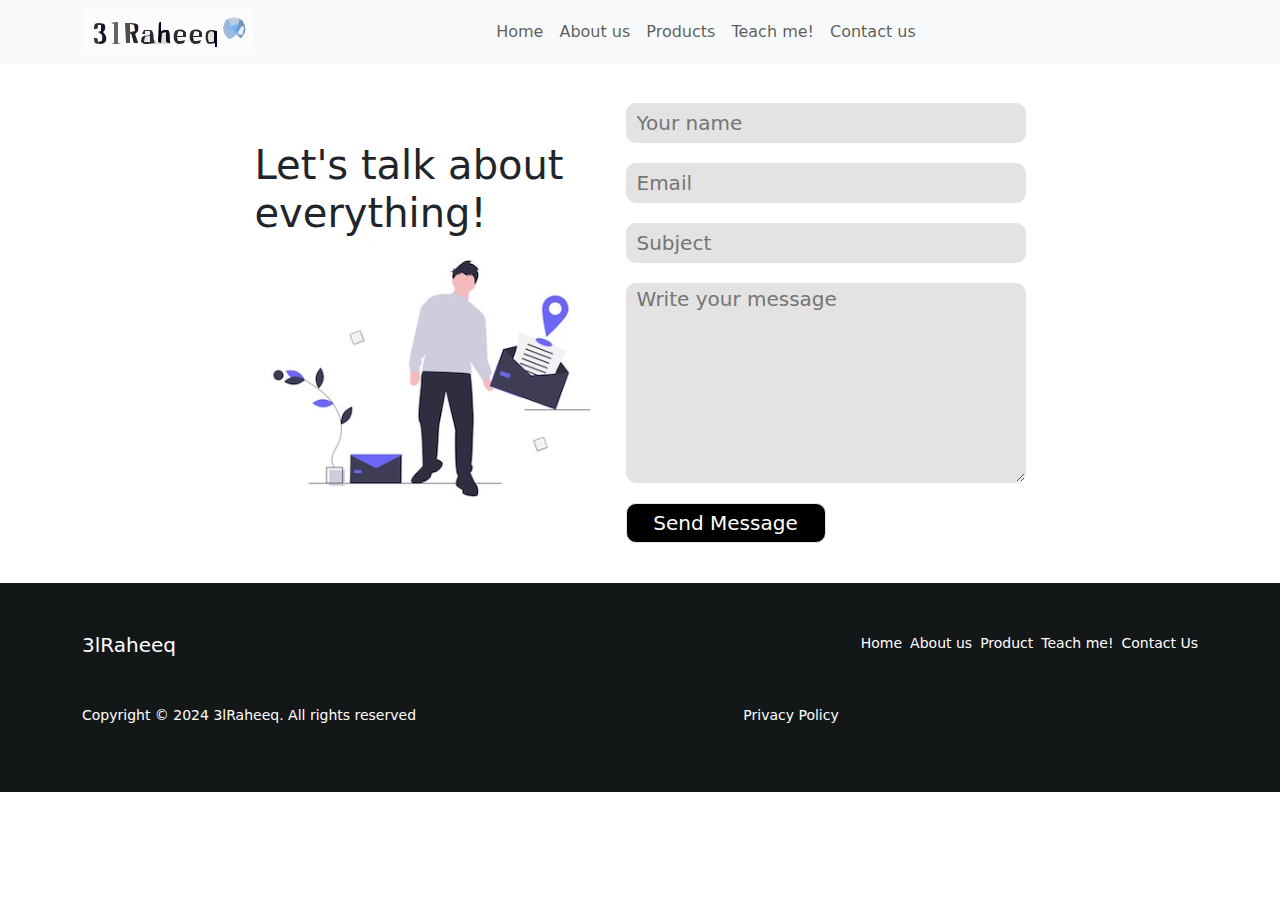
<file: ContactUs.html>
<!DOCTYPE html>
<html>
    <head>
        <meta http-equiv="X-UA-Compatible" content="IE=edge" />
        <meta name="viewport" content="width=device-width, initial-scale=1.0">
        <title>AlRaheeq closet</title>
        <link rel="stylesheet" href="https://cdnjs.cloudflare.com/ajax/libs/font-awesome/6.6.0/css/all.min.css" integrity="sha512-Kc323vGBEqzTmouAECnVceyQqyqdsSiqLQISBL29aUW4U/M7pSPA/gEUZQqv1cwx4OnYxTxve5UMg5GT6L4JJg==" crossorigin="anonymous" referrerpolicy="no-referrer" />
        <link href="https://cdn.jsdelivr.net/npm/bootstrap@5.3.3/dist/css/bootstrap.min.css" rel="stylesheet" integrity="sha384-QWTKZyjpPEjISv5WaRU9OFeRpok6YctnYmDr5pNlyT2bRjXh0JMhjY6hW+ALEwIH" crossorigin="anonymous">
        <link rel="stylesheet" type="text/css" href="CSS/contact.css">
    </head>

    <body>

        <nav class="navbar navbar-expand-lg bg-body-tertiary sticky-top">
            <div class="container">
                
                <!-- Logo -->
                <div class="navbar-nav me-auto mb-2 mb-lg-0">
                    <img src="Images/logo.svg" alt="this is website logo" />
                </div>
    
                <!-- Centered Navbar links -->
                <div class="collapse navbar-collapse" id="navbarSupportedContent">
                    <ul class="navbar-nav ms-auto me-auto mb-2 mb-lg-0 ">
                        <li class="nav-item">
                            <a class="nav-link" href="Home.html">Home</a>
                        </li>
                        <li class="nav-item">
                            <a class="nav-link" href="index.html">About us</a>
                        </li>
                        <li class="nav-item">
                            <a class="nav-link"  href="Products.html">Products</a>
                        </li>
                        <li class="nav-item">
                            <a class="nav-link"  href="TeachMe.html">Teach me!</a>
                        </li>
                        <li class="nav-item">
                            <a class="nav-link" href="ContactUs.html">Contact us</a>
                        </li>
                    </ul>
                </div>
                       
                <!-- Icon links on the right -->
                <div class="d-flex direction-row" id="icons">
                                        <!-- Navbar toggler (for mobile view) -->

                    <a class="nav-link" href="#"><i class="fa-solid fa-magnifying-glass"></i></a>
                    <a class="nav-link" href="Sign In.html"><i class="fa-solid fa-user"></i></a>
                    <a class="nav-link" href="#"><i class="fa-solid fa-cart-shopping"></i></a>     
                    <button class="navbar-toggler" type="button" data-bs-toggle="collapse" data-bs-target="#navbarSupportedContent" aria-controls="navbarSupportedContent" aria-expanded="false" aria-label="Toggle navigation">
                        <span class="navbar-toggler-icon"></span>
                    </button>     
                </div>
      

            </div>
        </nav>  

        <main>
                <div>
                    <h1>Let's talk about<br>everything!</h1>
                    <img class="img-fluid" src="Images/Contact us page/contact.png"alt="contact us image"/>
                </div>
        
                    <form class="contactUsForm">
                        <input type="text" placeholder="Your name" id="name"/>
                        <input type="Email" placeholder="Email" id="email"/>
                        <input type="Subject" placeholder="Subject" id="subject"/>
                        <textarea placeholder="Write your message" id="MailBody"></textarea> 
                        <button type="submit">Send Message</button>
                    </form>        
        </main>

        <footer>
            <div class="container">
                <div class="d-flex flex-wrap justify-content-between gap-4">
                    <h5>3lRaheeq</h5>
                    <div class="d-flex flex-wrap justify-content-center gap-2">
                        <a href="Home.html">Home</a>
                        <a href="index.html">About us</a>
                        <a href="Products.html">Product</a>
                        <a href="TeachMe.html">Teach me!</a>
                        <a href="ContactUs.html">Contact Us</a>
                    </div>                
                </div>
    
                <div class="d-flex justify-content-between gap-3">
                    <p>Copyright © 2024 3lRaheeq. All rights reserved</p>
                    <a href="#">Privacy Policy</a>
                    <div class="d-flex d-grid gap-3 fs-4">
                        <a href="https://www.facebook.com/raheeqm.mousa" target="_blank"><i class="fa-brands fa-facebook"></i></a>
                        <a href="https://www.facebook.com/raheeqm.mousa" target="_blank"><i class="fa-brands fa-instagram"></i></a>
                        <a href="https://www.linkedin.com/in/raheeq-mousa-b960b7291/" target="_blank"><i class="fa-brands fa-linkedin"></i></a>                  
                    </div>
                </div>
            </div>   
         </footer>

        <script src="https://cdn.jsdelivr.net/npm/bootstrap@5.3.3/dist/js/bootstrap.bundle.min.js" integrity="sha384-YvpcrYf0tY3lHB60NNkmXc5s9fDVZLESaAA55NDzOxhy9GkcIdslK1eN7N6jIeHz" crossorigin="anonymous"></script>
        <script src="https://smtpjs.com/v3/smtp.js"></script>
        <script src="JS/NavbarIcons.js"></script>
        <script src="JS/ContactUs.js"></script>
    </body>
</html>
</file>
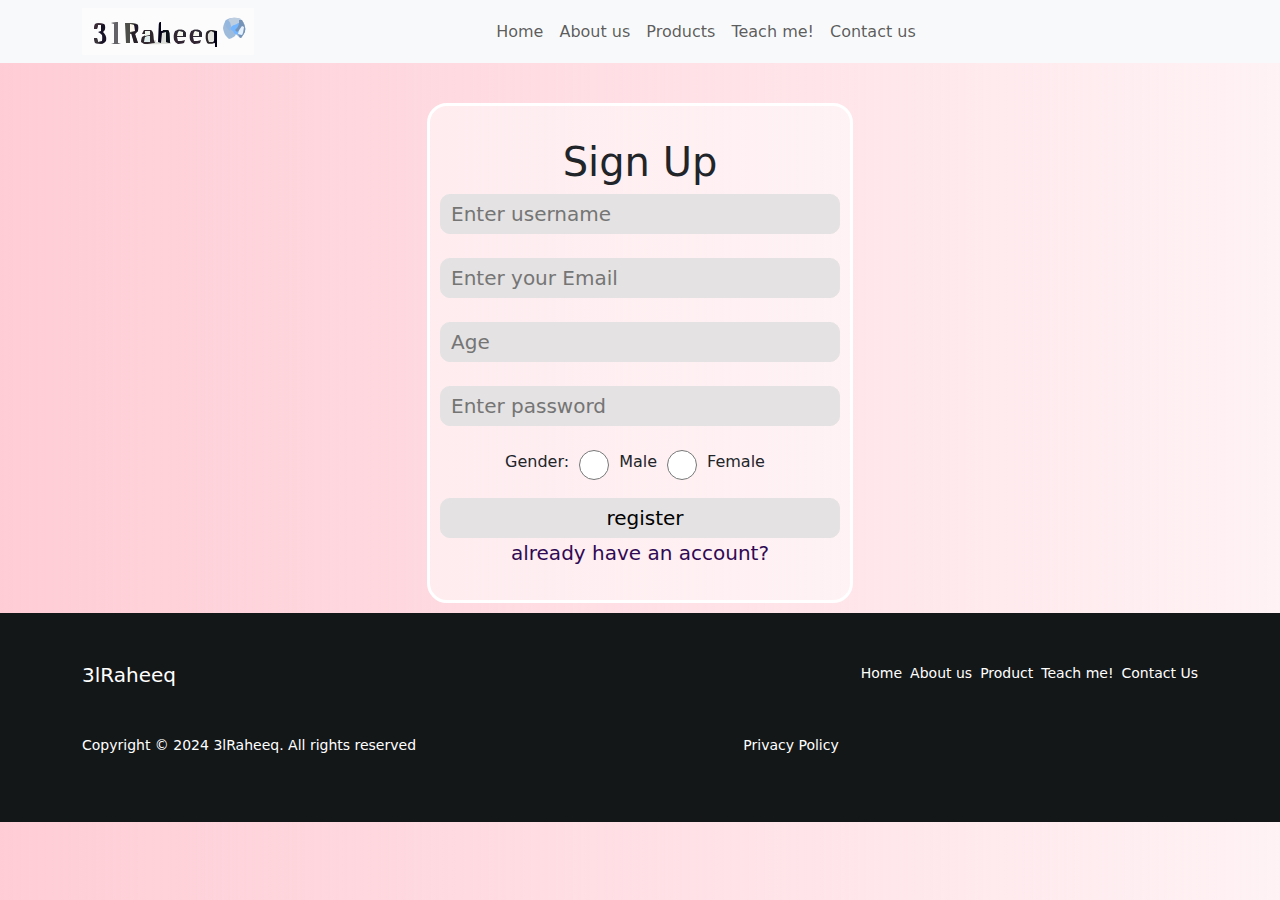
<file: Register.html>
<!DOCTYPE html>
<html>
    <head>
        <meta name="viewport" content="width=device-width, initial-scale=1.0">
        <title>AlRaheeq closet</title>
        <link rel="stylesheet" href="https://cdnjs.cloudflare.com/ajax/libs/font-awesome/6.6.0/css/all.min.css" integrity="sha512-Kc323vGBEqzTmouAECnVceyQqyqdsSiqLQISBL29aUW4U/M7pSPA/gEUZQqv1cwx4OnYxTxve5UMg5GT6L4JJg==" crossorigin="anonymous" referrerpolicy="no-referrer" />
        <link href="https://cdn.jsdelivr.net/npm/bootstrap@5.3.3/dist/css/bootstrap.min.css" rel="stylesheet" integrity="sha384-QWTKZyjpPEjISv5WaRU9OFeRpok6YctnYmDr5pNlyT2bRjXh0JMhjY6hW+ALEwIH" crossorigin="anonymous">
        <link rel="stylesheet" type="text/css" href="CSS/Register.css">
    </head>
    <body>

        <nav class="navbar navbar-expand-lg bg-body-tertiary sticky-top">
            <div class="container">
                
                <!-- Logo -->
                <div class="navbar-nav me-auto mb-2 mb-lg-0">
                    <img src="Images/logo.svg" alt="this is website logo" />
                </div>
    
                <!-- Centered Navbar links -->
                <div class="collapse navbar-collapse" id="navbarSupportedContent">
                    <ul class="navbar-nav ms-auto me-auto mb-2 mb-lg-0 ">
                        <li class="nav-item">
                            <a class="nav-link" href="Home.html">Home</a>
                        </li>
                        <li class="nav-item">
                            <a class="nav-link" href="index.html">About us</a>
                        </li>
                        <li class="nav-item">
                            <a class="nav-link"  href="Products.html">Products</a>
                        </li>
                        <li class="nav-item">
                            <a class="nav-link"  href="TeachMe.html">Teach me!</a>
                        </li>
                        <li class="nav-item">
                            <a class="nav-link" href="ContactUs.html">Contact us</a>
                        </li>
                    </ul>
                </div>
                       
                <!-- Icon links on the right -->
                <div class="d-flex direction-row" id="icons">
                                        <!-- Navbar toggler (for mobile view) -->

                    <a class="nav-link" href="#"><i class="fa-solid fa-magnifying-glass"></i></a>
                    <a class="nav-link" href="Sign In.html"><i class="fa-solid fa-user"></i></a>
                    <a class="nav-link" href="#"><i class="fa-solid fa-cart-shopping"></i></a>     
                    <button class="navbar-toggler" type="button" data-bs-toggle="collapse" data-bs-target="#navbarSupportedContent" aria-controls="navbarSupportedContent" aria-expanded="false" aria-label="Toggle navigation">
                        <span class="navbar-toggler-icon"></span>
                    </button>     
                </div>
      

            </div>
        </nav>  

        <main>
            <form id="signup_form" method="post">
                <h1>Sign Up</h1>
                <input type="text" id="username" name="username" required placeholder="Enter username" >
                <br>
            
                <input type="email" id="email" name="email" required placeholder="Enter your Email">
                <br>
            
                <input type="number" id="age" min="15" max="80" step="1" name="age" id="AGE" placeholder="Age" required>
                <br>
            
                <input type="password" id="password" placeholder="Enter password" required>
                <br>
                
                <div class="GENDER">
                    <label>Gender:</label>
                    <input type="radio" name="gender" value="male" id="male" required><label>Male</label>
                    <input type="radio" name="gender" value="female" id="female" required><label>Female</label>
                    <br><br>
                </div>          

                <input type="submit" value="register" id="submit_signup">
                <a href="./Sign In.html">already have an account?</a>
                
            </form>
    
        </main>
        
        <footer>
            <div class="container">
                <div class="d-flex flex-wrap justify-content-between gap-4">
                    <h5>3lRaheeq</h5>
                    <div class="d-flex flex-wrap justify-content-center gap-2">
                        <a href="Home.html">Home</a>
                        <a href="index.html">About us</a>
                        <a href="Products.html">Product</a>
                        <a href="TeachMe.html">Teach me!</a>
                        <a href="ContactUs.html">Contact Us</a>
                    </div>                
                </div>
    
                <div class="d-flex justify-content-between gap-3">
                    <p>Copyright © 2024 3lRaheeq. All rights reserved</p>
                    <a href="#">Privacy Policy</a>
                    <div class="d-flex d-grid gap-3 fs-4">
                        <a href="https://www.facebook.com/raheeqm.mousa" target="_blank"><i class="fa-brands fa-facebook"></i></a>
                        <a href="https://www.facebook.com/raheeqm.mousa" target="_blank"><i class="fa-brands fa-instagram"></i></a>
                        <a href="https://www.linkedin.com/in/raheeq-mousa-b960b7291/" target="_blank"><i class="fa-brands fa-linkedin"></i></a>                  
                    </div>
                </div>
            </div>   
         </footer>

        <script src="https://cdn.jsdelivr.net/npm/bootstrap@5.3.3/dist/js/bootstrap.bundle.min.js" integrity="sha384-YvpcrYf0tY3lHB60NNkmXc5s9fDVZLESaAA55NDzOxhy9GkcIdslK1eN7N6jIeHz" crossorigin="anonymous"></script>
        <script src="JS/NavbarIcons.js"></script>
        <script src="JS/SignUp.js"></script>
    </body>
</html>
</file>
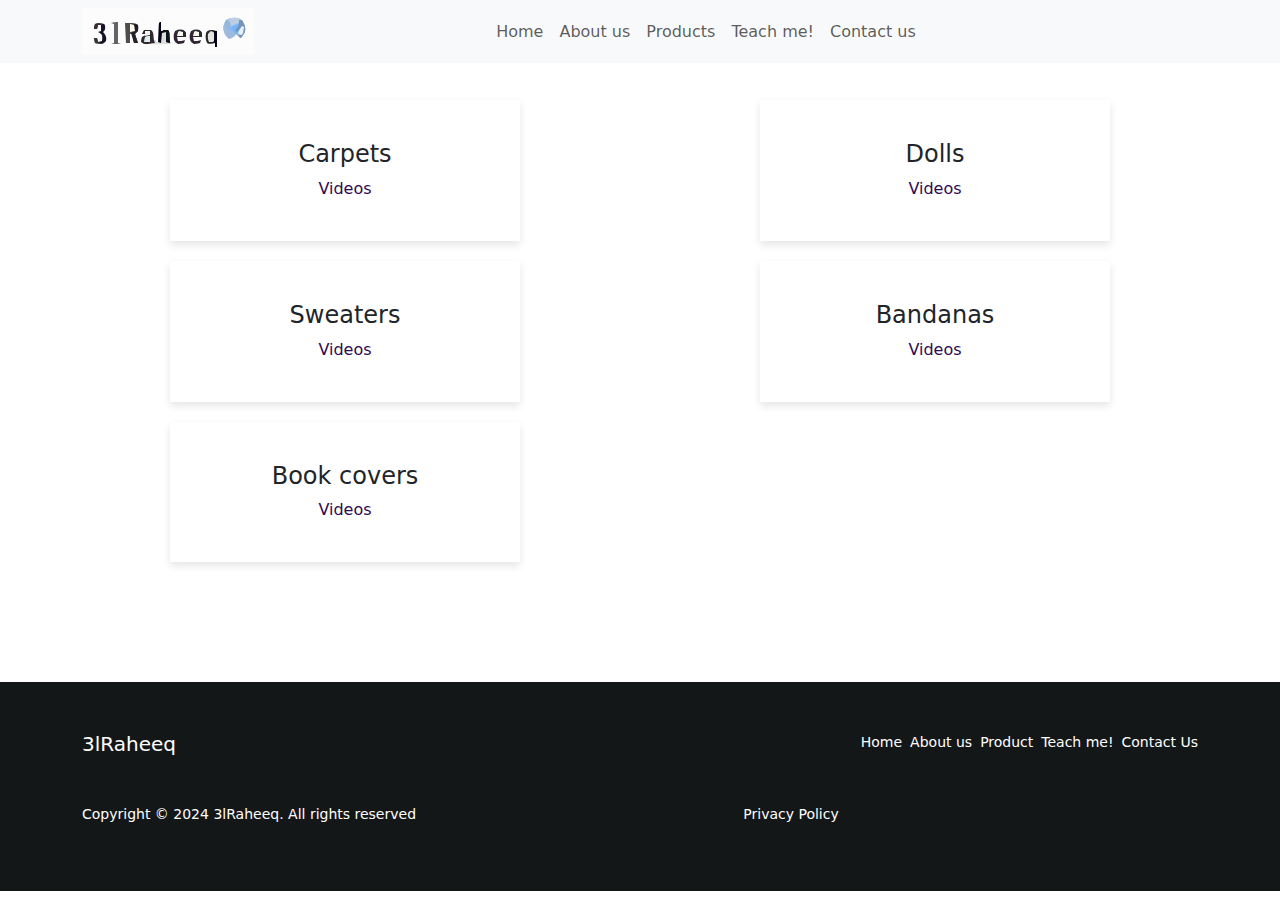
<file: TeachMe.html>
<!DOCTYPE html>
<html>
    <head>
        <meta name="viewport" content="width=device-width, initial-scale=1.0">
        <title>AlRaheeq closet</title>
        <link rel="stylesheet" href="https://cdnjs.cloudflare.com/ajax/libs/font-awesome/6.6.0/css/all.min.css" integrity="sha512-Kc323vGBEqzTmouAECnVceyQqyqdsSiqLQISBL29aUW4U/M7pSPA/gEUZQqv1cwx4OnYxTxve5UMg5GT6L4JJg==" crossorigin="anonymous" referrerpolicy="no-referrer" />
        <link rel="stylesheet" href="https://cdn.jsdelivr.net/npm/swiper@10/swiper-bundle.min.css" />
        <link href="https://cdn.jsdelivr.net/npm/bootstrap@5.3.3/dist/css/bootstrap.min.css" rel="stylesheet" integrity="sha384-QWTKZyjpPEjISv5WaRU9OFeRpok6YctnYmDr5pNlyT2bRjXh0JMhjY6hW+ALEwIH" crossorigin="anonymous">
        <link rel="stylesheet" type="text/css" href="CSS/TeachMe.css">
    </head>
    <body>


        <nav class="navbar navbar-expand-lg bg-body-tertiary fixed-top">
            <div class="container">
                
                <!-- Logo -->
                <div class="navbar-nav me-auto mb-2 mb-lg-0">
                    <img src="Images/logo.svg" alt="this is website logo" />
                </div>
    
                <!-- Centered Navbar links -->
                <div class="collapse navbar-collapse" id="navbarSupportedContent">
                    <ul class="navbar-nav ms-auto me-auto mb-2 mb-lg-0 ">
                        <li class="nav-item">
                            <a class="nav-link" href="Home.html">Home</a>
                        </li>
                        <li class="nav-item">
                            <a class="nav-link" href="index.html">About us</a>
                        </li>
                        <li class="nav-item">
                            <a class="nav-link"  href="Products.html">Products</a>
                        </li>
                        <li class="nav-item">
                            <a class="nav-link"  href="TeachMe.html">Teach me!</a>
                        </li>
                        <li class="nav-item">
                            <a class="nav-link" href="ContactUs.html">Contact us</a>
                        </li>
                    </ul>
                </div>
                       
                <!-- Icon links on the right -->
                <div class="d-flex direction-row" id="icons">
                                        <!-- Navbar toggler (for mobile view) -->

                    <a class="nav-link" href="#"><i class="fa-solid fa-magnifying-glass"></i></a>
                    <a class="nav-link" href="Sign In.html"><i class="fa-solid fa-user"></i></a>
                    <a class="nav-link" href="#"><i class="fa-solid fa-cart-shopping"></i></a>     
                    <button class="navbar-toggler" type="button" data-bs-toggle="collapse" data-bs-target="#navbarSupportedContent" aria-controls="navbarSupportedContent" aria-expanded="false" aria-label="Toggle navigation">
                        <span class="navbar-toggler-icon"></span>
                    </button>     
                </div>
      

            </div>
        </nav>  
        

        <main>
            <section class="categories">
                <div class="container">
                    <div class="row">

                    </div>
                </div>
            </section>
        </main>
        
        <footer>
            <div class="container">
                <div class="d-flex flex-wrap justify-content-between gap-4">
                    <h5>3lRaheeq</h5>
                    <div class="d-flex flex-wrap justify-content-center gap-2">
                        <a href="Home.html">Home</a>
                        <a href="index.html">About us</a>
                        <a href="Products.html">Product</a>
                        <a href="TeachMe.html">Teach me!</a>
                        <a href="ContactUs.html">Contact Us</a>
                    </div>                
                </div>
    
                <div class="d-flex justify-content-between gap-3">
                    <p>Copyright © 2024 3lRaheeq. All rights reserved</p>
                    <a href="#">Privacy Policy</a>
                    <div class="d-flex d-grid gap-3 fs-4">
                        <a href="https://www.facebook.com/raheeqm.mousa" target="_blank"><i class="fa-brands fa-facebook"></i></a>
                        <a href="https://www.facebook.com/raheeqm.mousa" target="_blank"><i class="fa-brands fa-instagram"></i></a>
                        <a href="https://www.linkedin.com/in/raheeq-mousa-b960b7291/" target="_blank"><i class="fa-brands fa-linkedin"></i></a>                  
                    </div>
                </div>
            </div>   
         </footer>

        <script src="https://cdn.jsdelivr.net/npm/bootstrap@5.3.3/dist/js/bootstrap.bundle.min.js" integrity="sha384-YvpcrYf0tY3lHB60NNkmXc5s9fDVZLESaAA55NDzOxhy9GkcIdslK1eN7N6jIeHz" crossorigin="anonymous"></script>
        <script src="JS/NavbarIcons.js"></script>
        <script src="JS/TeachMe.js"></script>

    </body>
</html>
</file>
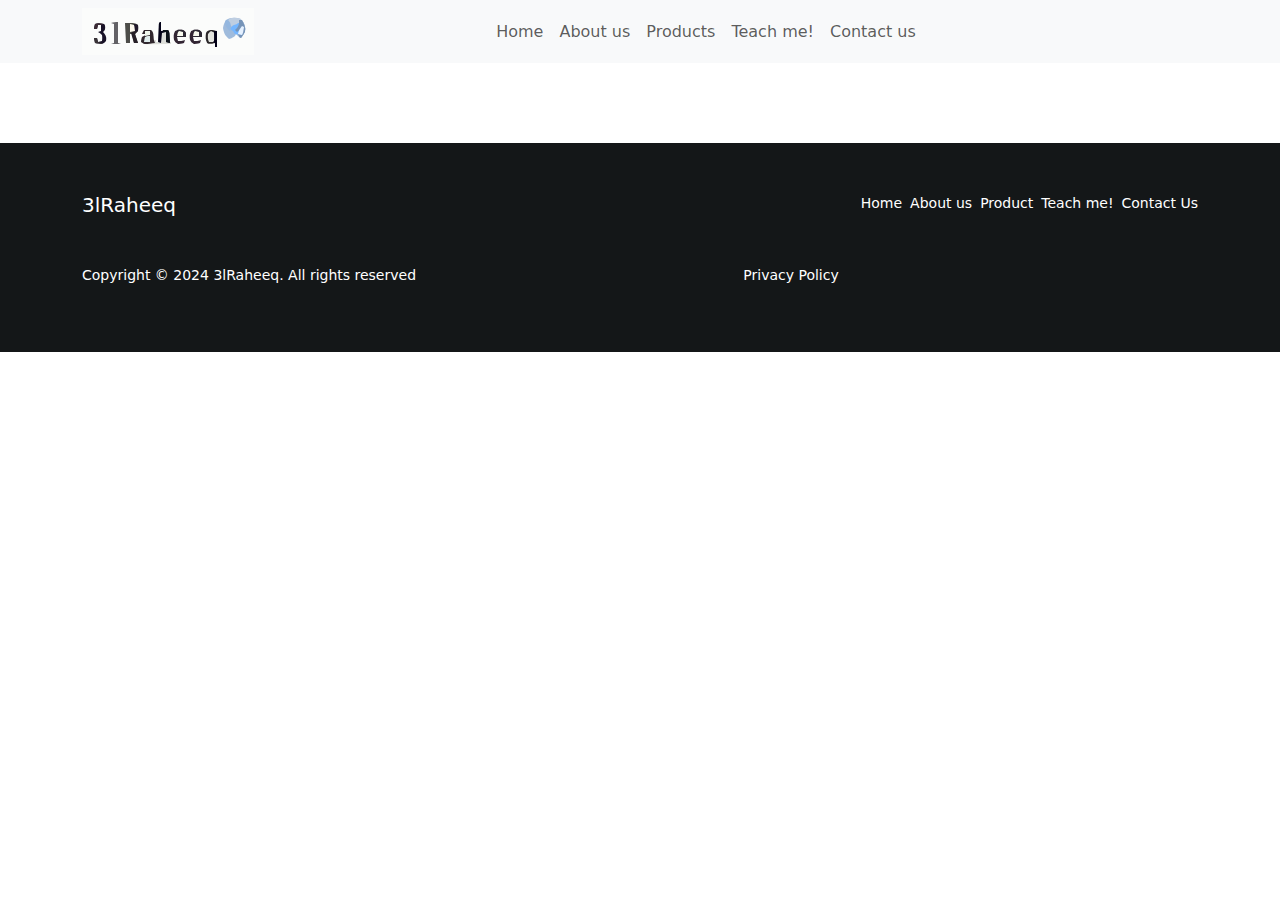
<file: TeachMeVids.html>
<!DOCTYPE html>
<html>
    <head>
        <meta name="viewport" content="width=device-width, initial-scale=1.0">
        <title>AlRaheeq closet</title>
        <link rel="stylesheet" href="https://cdnjs.cloudflare.com/ajax/libs/font-awesome/6.6.0/css/all.min.css" integrity="sha512-Kc323vGBEqzTmouAECnVceyQqyqdsSiqLQISBL29aUW4U/M7pSPA/gEUZQqv1cwx4OnYxTxve5UMg5GT6L4JJg==" crossorigin="anonymous" referrerpolicy="no-referrer" />
        <link rel="stylesheet" href="https://cdn.jsdelivr.net/npm/swiper@10/swiper-bundle.min.css" />
        <link href="https://cdn.jsdelivr.net/npm/bootstrap@5.3.3/dist/css/bootstrap.min.css" rel="stylesheet" integrity="sha384-QWTKZyjpPEjISv5WaRU9OFeRpok6YctnYmDr5pNlyT2bRjXh0JMhjY6hW+ALEwIH" crossorigin="anonymous">
        <link rel="stylesheet" type="text/css" href="CSS/TeachMe.css">
    </head>
    <body>


        <nav class="navbar navbar-expand-lg bg-body-tertiary sticky-top">
            <div class="container">
                
                <!-- Logo -->
                <div class="navbar-nav me-auto mb-2 mb-lg-0">
                    <img src="Images/logo.svg" alt="this is website logo" />
                </div>
    
                <!-- Centered Navbar links -->
                <div class="collapse navbar-collapse" id="navbarSupportedContent">
                    <ul class="navbar-nav ms-auto me-auto mb-2 mb-lg-0 ">
                        <li class="nav-item">
                            <a class="nav-link" href="Home.html">Home</a>
                        </li>
                        <li class="nav-item">
                            <a class="nav-link" href="index.html">About us</a>
                        </li>
                        <li class="nav-item">
                            <a class="nav-link"  href="Products.html">Products</a>
                        </li>
                        <li class="nav-item">
                            <a class="nav-link"  href="TeachMe.html">Teach me!</a>
                        </li>
                        <li class="nav-item">
                            <a class="nav-link" href="ContactUs.html">Contact us</a>
                        </li>
                    </ul>
                </div>
                       
                <!-- Icon links on the right -->
                <div class="d-flex direction-row" id="icons">
                                        <!-- Navbar toggler (for mobile view) -->

                    <a class="nav-link" href="#"><i class="fa-solid fa-magnifying-glass"></i></a>
                    <a class="nav-link" href="Sign In.html"><i class="fa-solid fa-user"></i></a>
                    <a class="nav-link" href="#"><i class="fa-solid fa-cart-shopping"></i></a>     
                    <button class="navbar-toggler" type="button" data-bs-toggle="collapse" data-bs-target="#navbarSupportedContent" aria-controls="navbarSupportedContent" aria-expanded="false" aria-label="Toggle navigation">
                        <span class="navbar-toggler-icon"></span>
                    </button>     
                </div>
      

            </div>
        </nav>    

        <main>

            <div id="myModal" class="modal">

                <!-- Modal content -->
                <div class="modal-content">
                  <span class="close">&times;</span>     
                    <iframe > </iframe>        
                </div>
              
              </div>

            <section class="videos">
                <div class="container">
                    <div class="row">
                        
                    </div>
                </div>
            </section>
        </main>

       
        <footer>
            <div class="container">
                <div class="d-flex flex-wrap justify-content-between gap-4">
                    <h5>3lRaheeq</h5>
                    <div class="d-flex flex-wrap justify-content-center gap-2">
                        <a href="Home.html">Home</a>
                        <a href="index.html">About us</a>
                        <a href="Products.html">Product</a>
                        <a href="TeachMe.html">Teach me!</a>
                        <a href="ContactUs.html">Contact Us</a>
                    </div>                
                </div>
    
                <div class="d-flex justify-content-between gap-3">
                    <p>Copyright © 2024 3lRaheeq. All rights reserved</p>
                    <a href="#">Privacy Policy</a>
                    <div class="d-flex d-grid gap-3 fs-4">
                        <a href="https://www.facebook.com/raheeqm.mousa" target="_blank"><i class="fa-brands fa-facebook"></i></a>
                        <a href="https://www.facebook.com/raheeqm.mousa" target="_blank"><i class="fa-brands fa-instagram"></i></a>
                        <a href="https://www.linkedin.com/in/raheeq-mousa-b960b7291/" target="_blank"><i class="fa-brands fa-linkedin"></i></a>                  
                    </div>
                </div>
            </div>   
         </footer>

        <script src="https://cdn.jsdelivr.net/npm/bootstrap@5.3.3/dist/js/bootstrap.bundle.min.js" integrity="sha384-YvpcrYf0tY3lHB60NNkmXc5s9fDVZLESaAA55NDzOxhy9GkcIdslK1eN7N6jIeHz" crossorigin="anonymous"></script>
        <script src="JS/NavbarIcons.js"></script>
        <script src="JS/TeachMeVids.js"></script>

    </body>
</html>
</file>
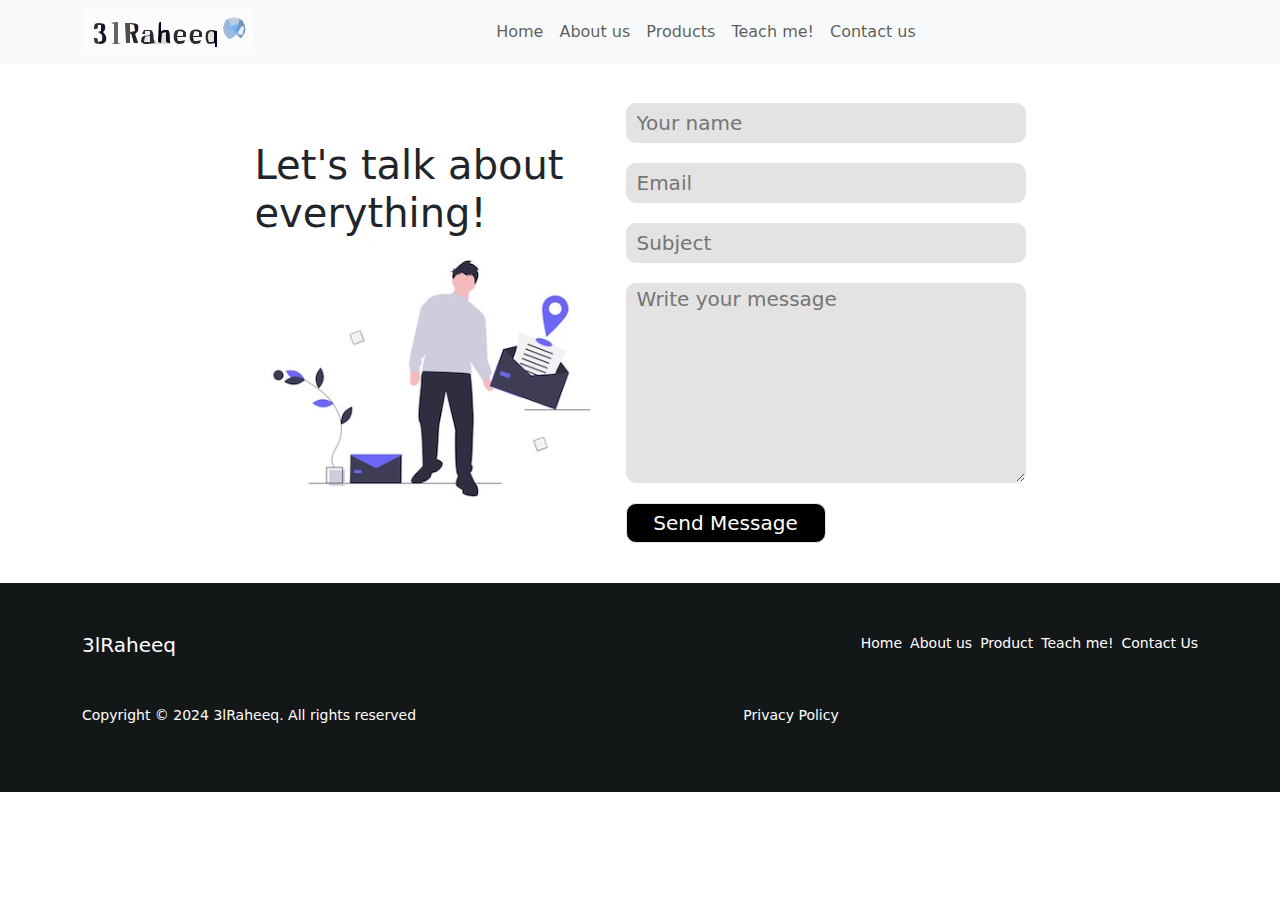
<file: HTML/ContactUs.html>
<!DOCTYPE html>
<html>
    <head>
        <meta http-equiv="X-UA-Compatible" content="IE=edge" />
        <meta name="viewport" content="width=device-width, initial-scale=1.0">
        <title>AlRaheeq closet</title>
        <link rel="stylesheet" href="https://cdnjs.cloudflare.com/ajax/libs/font-awesome/6.6.0/css/all.min.css" integrity="sha512-Kc323vGBEqzTmouAECnVceyQqyqdsSiqLQISBL29aUW4U/M7pSPA/gEUZQqv1cwx4OnYxTxve5UMg5GT6L4JJg==" crossorigin="anonymous" referrerpolicy="no-referrer" />
        <link href="https://cdn.jsdelivr.net/npm/bootstrap@5.3.3/dist/css/bootstrap.min.css" rel="stylesheet" integrity="sha384-QWTKZyjpPEjISv5WaRU9OFeRpok6YctnYmDr5pNlyT2bRjXh0JMhjY6hW+ALEwIH" crossorigin="anonymous">
        <link rel="stylesheet" type="text/css" href="../CSS/contact.css">
    </head>

    <body>

        <nav class="navbar navbar-expand-lg bg-body-tertiary sticky-top">
            <div class="container">
                
                <!-- Logo -->
                <div class="navbar-nav me-auto mb-2 mb-lg-0">
                    <img src="../Images/logo.svg" alt="this is website logo" />
                </div>
    
                <!-- Centered Navbar links -->
                <div class="collapse navbar-collapse" id="navbarSupportedContent">
                    <ul class="navbar-nav ms-auto me-auto mb-2 mb-lg-0 ">
                        <li class="nav-item">
                            <a class="nav-link" href="../HTML/Home.html">Home</a>
                        </li>
                        <li class="nav-item">
                            <a class="nav-link" href="../HTML/index.html">About us</a>
                        </li>
                        <li class="nav-item">
                            <a class="nav-link"  href="../HTML/Products.html">Products</a>
                        </li>
                        <li class="nav-item">
                            <a class="nav-link"  href="../HTML/TeachMe.html">Teach me!</a>
                        </li>
                        <li class="nav-item">
                            <a class="nav-link" href="../HTML/ContactUs.html">Contact us</a>
                        </li>
                    </ul>
                </div>
                       
                <!-- Icon links on the right -->
                <div class="d-flex direction-row" id="icons">
                                        <!-- Navbar toggler (for mobile view) -->

                    <a class="nav-link" href="#"><i class="fa-solid fa-magnifying-glass"></i></a>
                    <a class="nav-link" href="../HTML/Sign In.html"><i class="fa-solid fa-user"></i></a>
                    <a class="nav-link" href="#"><i class="fa-solid fa-cart-shopping"></i></a>     
                    <button class="navbar-toggler" type="button" data-bs-toggle="collapse" data-bs-target="#navbarSupportedContent" aria-controls="navbarSupportedContent" aria-expanded="false" aria-label="Toggle navigation">
                        <span class="navbar-toggler-icon"></span>
                    </button>     
                </div>
      

            </div>
        </nav>  

        <main>
                <div>
                    <h1>Let's talk about<br>everything!</h1>
                    <img class="img-fluid" src="../Images/Contact us page/contact.png"/>
                </div>
        
                    <form class="contactUsForm">
                        <input type="text" placeholder="Your name" id="name"/>
                        <input type="Email" placeholder="Email" id="email"/>
                        <input type="Subject" placeholder="Subject" id="subject"/>
                        <textarea placeholder="Write your message" id="MailBody"></textarea> 
                        <button type="submit">Send Message</button>
                    </form>        
        </main>


        <footer>
            <div class="container">
                <div class="d-flex justify-content-between gap-4">
                    <h5>3lRaheeq</h5>
                    <div class="d-flex justify-content-center gap-2">
                        <a href="../HTML/Home.html">Home</a>
                        <a href="../HTML/index.html">About us</a>
                        <a href="../HTML/Products.html">Product</a>
                        <a href="../HTML/TeachMe.html">Teach me!</a>
                        <a href="../HTML/ContactUs.html">Contact Us</a>
                    </div>                
                </div>
    
                <div class="d-flex justify-content-between gap-3">
                    <p>Copyright © 2024 3lRaheeq. All rights reserved</p>
                    <a href="#">Privacy Policy</a>
                    <div class="d-flex d-grid gap-3 fs-4">
                        <a href="https://www.facebook.com/raheeqm.mousa" target="_blank"><i class="fa-brands fa-facebook"></i></a>
                        <a href="https://www.facebook.com/raheeqm.mousa" target="_blank"><i class="fa-brands fa-instagram"></i></a>
                        <a href="https://www.linkedin.com/in/raheeq-mousa-b960b7291/" target="_blank"><i class="fa-brands fa-linkedin"></i></a>                  
                    </div>
                </div>
            </div>   
         </footer>

        <script src="https://cdn.jsdelivr.net/npm/bootstrap@5.3.3/dist/js/bootstrap.bundle.min.js" integrity="sha384-YvpcrYf0tY3lHB60NNkmXc5s9fDVZLESaAA55NDzOxhy9GkcIdslK1eN7N6jIeHz" crossorigin="anonymous"></script>
        <script src="https://smtpjs.com/v3/smtp.js"></script>
        <script src="../JS/ContactUs.js"></script>
    </body>
</html>
</file>
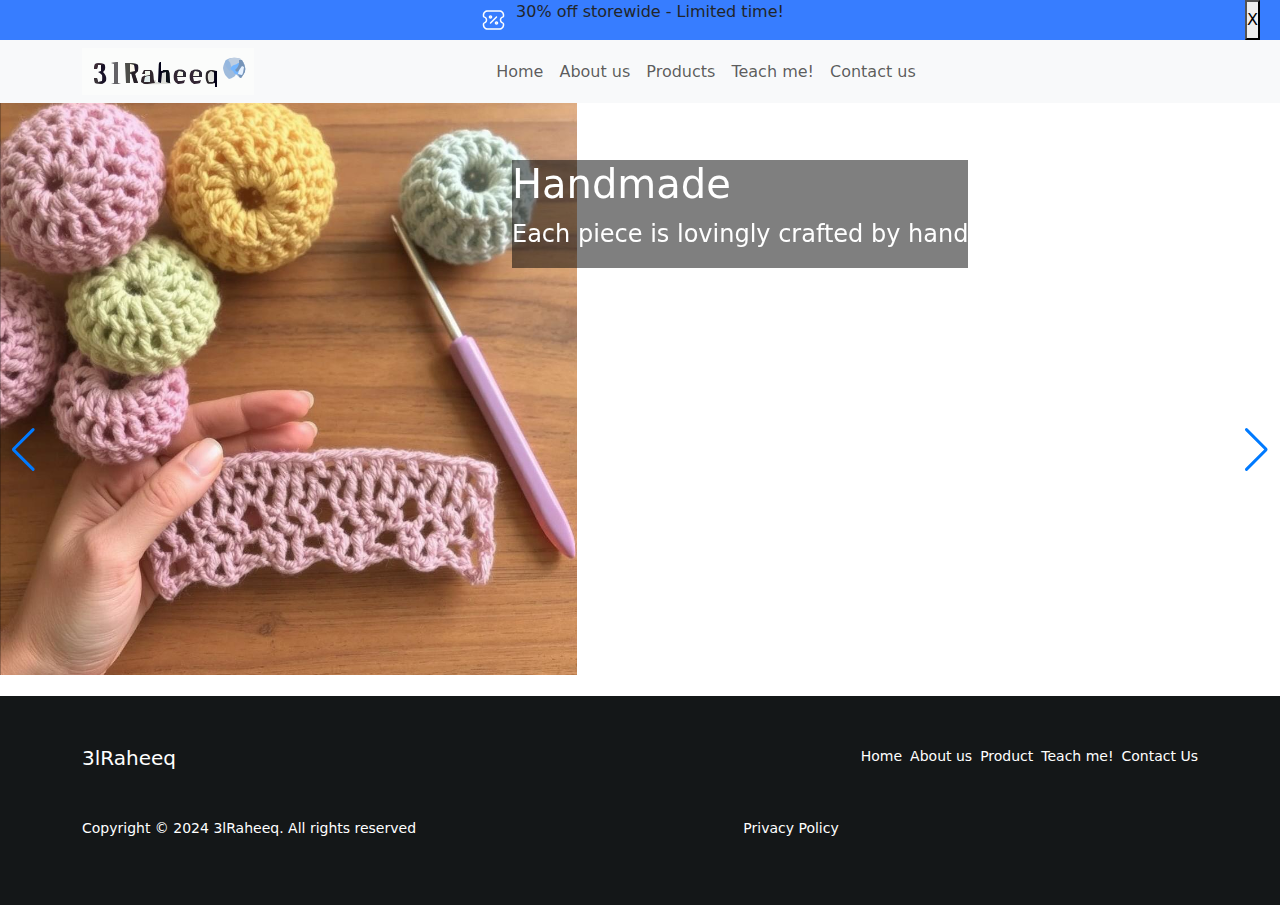
<file: HTML/Products.html>
<!DOCTYPE html>
<html>
    <head>
        <meta name="viewport" content="width=device-width, initial-scale=1.0">
        <title>AlRaheeq closet</title>
        <link rel="stylesheet" href="https://cdnjs.cloudflare.com/ajax/libs/font-awesome/6.6.0/css/all.min.css" integrity="sha512-Kc323vGBEqzTmouAECnVceyQqyqdsSiqLQISBL29aUW4U/M7pSPA/gEUZQqv1cwx4OnYxTxve5UMg5GT6L4JJg==" crossorigin="anonymous" referrerpolicy="no-referrer" />
        <link rel="stylesheet" href="https://cdn.jsdelivr.net/npm/swiper@10/swiper-bundle.min.css" />
        <link href="https://cdn.jsdelivr.net/npm/bootstrap@5.3.3/dist/css/bootstrap.min.css" rel="stylesheet" integrity="sha384-QWTKZyjpPEjISv5WaRU9OFeRpok6YctnYmDr5pNlyT2bRjXh0JMhjY6hW+ALEwIH" crossorigin="anonymous">
        <link rel="stylesheet" type="text/css" href="../CSS/products.css">
    </head>
    <body>

        <div class="notification">
            <div class="container">
                    <img src="../Images/notification bar/ticket-percent.svg" alt="discount icon"/> 
                    <p>30% off storewide - Limited time!</p>
            </div>   
            <button id="removeNotificationBar">X</button>                      
        </div>

        <nav class="navbar navbar-expand-lg bg-body-tertiary sticky-top">
            <div class="container">
                
                <!-- Logo -->
                <div class="navbar-nav me-auto mb-2 mb-lg-0">
                    <img src="../Images/logo.svg" alt="this is website logo" />
                </div>
    
                <!-- Centered Navbar links -->
                <div class="collapse navbar-collapse" id="navbarSupportedContent">
                    <ul class="navbar-nav ms-auto me-auto mb-2 mb-lg-0 ">
                        <li class="nav-item">
                            <a class="nav-link" href="../HTML/Home.html">Home</a>
                        </li>
                        <li class="nav-item">
                            <a class="nav-link" href="../HTML/index.html">About us</a>
                        </li>
                        <li class="nav-item">
                            <a class="nav-link"  href="../HTML/Products.html">Products</a>
                        </li>
                        <li class="nav-item">
                            <a class="nav-link"  href="../HTML/TeachMe.html">Teach me!</a>
                        </li>
                        <li class="nav-item">
                            <a class="nav-link" href="../HTML/ContactUs.html">Contact us</a>
                        </li>
                    </ul>
                </div>
                       
                <!-- Icon links on the right -->
                <div class="d-flex direction-row" id="icons">
                                        <!-- Navbar toggler (for mobile view) -->

                    <a class="nav-link" href="#"><i class="fa-solid fa-magnifying-glass"></i></a>
                    <a class="nav-link" href="../HTML/Sign In.html"><i class="fa-solid fa-user"></i></a>
                    <a class="nav-link" href="#"><i class="fa-solid fa-cart-shopping"></i></a>     
                    <button class="navbar-toggler" type="button" data-bs-toggle="collapse" data-bs-target="#navbarSupportedContent" aria-controls="navbarSupportedContent" aria-expanded="false" aria-label="Toggle navigation">
                        <span class="navbar-toggler-icon"></span>
                    </button>     
                </div>
      

            </div>
        </nav>  

        <main>
            <!-- <section class="slides">  
                
                <div class="img_container">
                    <img src="../Images/products/crochet plan.webp" alt="crochet plan photo"/>
                    <div class="info_over_img">
                        <h1>Crochet Plan</h1>
                        <p>We are here to craft a beautiful crochet<br> that captures your attention.</p>
                    </div>
                </div>
                    
                        
            </section> -->

            <div class="product-slider">
                <div class="swiper-container">
                    <div class="swiper-wrapper">

                        <div class="swiper-slide">
                        <img src="../Images/products/handmade.png" alt="handmade crochet" />
                        <div class="info_over_img">
                            <h1>Handmade</h1>
                            <p>Each piece is lovingly crafted by hand</p>
                              
                        </div>
                        </div>

                        <div class="swiper-slide">
                            <img src="../Images/products/colorfull yarns.png" alt="colorful yarns image" />
                            <div class="info_over_img">
                                <h3>Colorful yarns</h3>
                                <p>colorfull yarns that make you delighted.</p>    
                            </div>
                        </div>

                        <div class="swiper-slide">
                            <img src="../Images/products/best color formats.png" alt="crochet color formats image" />
                            <div class="info_over_img">
                                <h3>Best color formats</h3>
                                <p>We are here to craft a beautiful crochet<br> that captures your attention.</p>     
                            </div>
                        </div>

                        <div class="swiper-slide">
                            <img src="../Images/products/smilly crochet doll.png" alt="crochet doll image" />
                            <div class="info_over_img">
                                <h3>High-Quality Products</h3>
                                <p>Now 30% Off!</p>    
                            </div>
                        </div>

                    </div>
                    <!-- Add Pagination -->
                    <div class="swiper-pagination"></div>
                    <!-- Add Navigation -->
                    <div class="swiper-button-next"></div>
                    <div class="swiper-button-prev"></div>
                </div>
              </div>
              

        </main>

        <footer class="mt-3">
            <div class="container">
                <div class="d-flex justify-content-between gap-4">
                    <h5>3lRaheeq</h5>
                    <div class="d-flex justify-content-center gap-2">
                        <a href="../HTML/Home.html">Home</a>
                        <a href="../HTML/index.html">About us</a>
                        <a href="../HTML/Products.html">Product</a>
                        <a href="../HTML/TeachMe.html">Teach me!</a>
                        <a href="../HTML/ContactUs.html">Contact Us</a>
                    </div>                
                </div>
    
                <div class="d-flex justify-content-between gap-3">
                    <p>Copyright © 2024 3lRaheeq. All rights reserved</p>
                    <a href="#">Privacy Policy</a>
                    <div class="d-flex d-grid gap-3 fs-4">
                        <a href="https://www.facebook.com/raheeqm.mousa" target="_blank"><i class="fa-brands fa-facebook"></i></a>
                        <a href="https://www.facebook.com/raheeqm.mousa" target="_blank"><i class="fa-brands fa-instagram"></i></a>
                        <a href="https://www.linkedin.com/in/raheeq-mousa-b960b7291/" target="_blank"><i class="fa-brands fa-linkedin"></i></a>                  
                    </div>
                </div>
            </div>   
         </footer>

        <script src="https://cdn.jsdelivr.net/npm/bootstrap@5.3.3/dist/js/bootstrap.bundle.min.js" integrity="sha384-YvpcrYf0tY3lHB60NNkmXc5s9fDVZLESaAA55NDzOxhy9GkcIdslK1eN7N6jIeHz" crossorigin="anonymous"></script>
        <script src="https://cdn.jsdelivr.net/npm/swiper@10/swiper-bundle.min.js"></script>
        <script src="../JS/products.js"></script>

    </body>
</html>
</file>
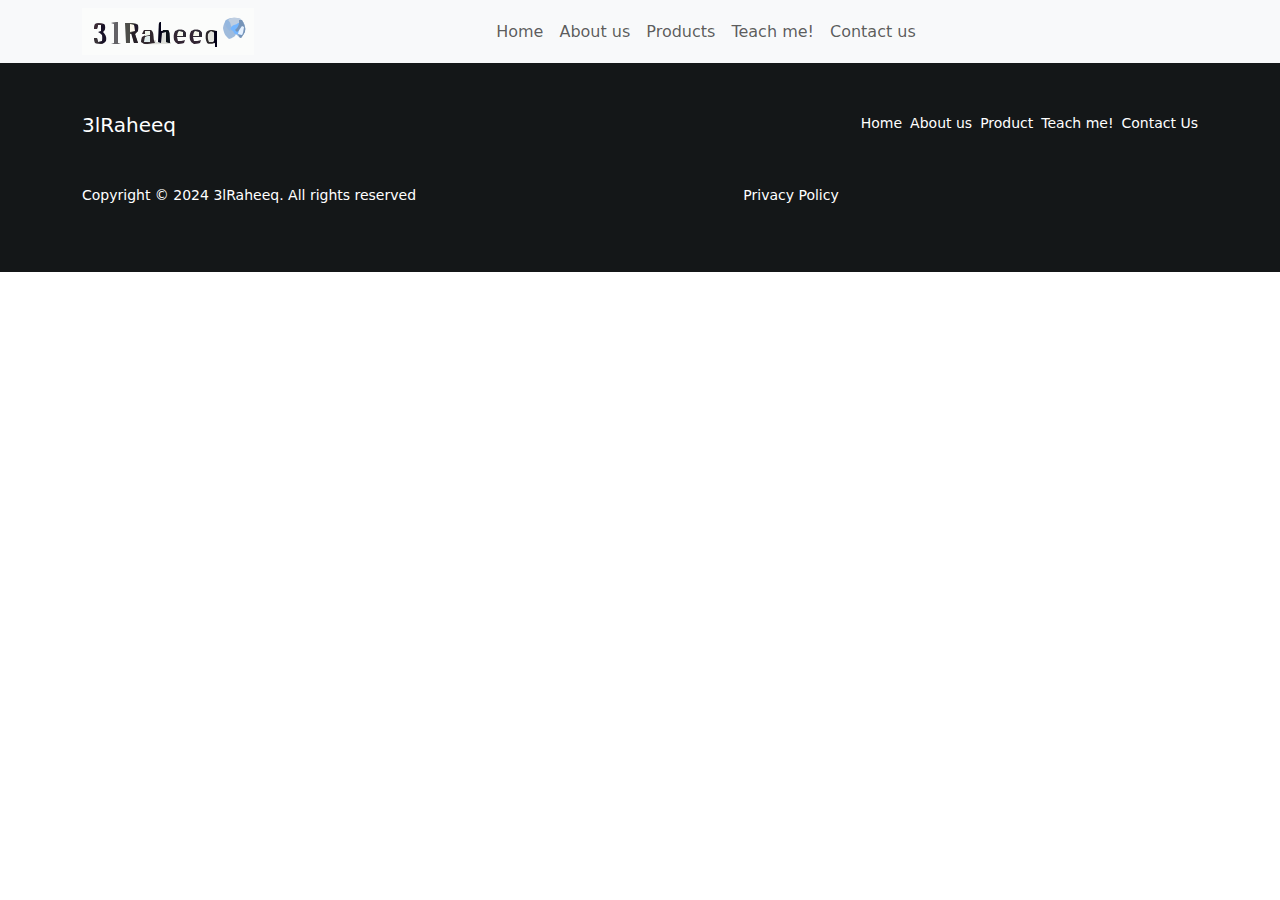
<file: HTML/profile.html>
<!DOCTYPE html>
<html>
    <head>
        <meta name="viewport" content="width=device-width, initial-scale=1.0">
        <title>AlRaheeq closet</title>
        <link rel="stylesheet" href="https://cdnjs.cloudflare.com/ajax/libs/font-awesome/6.6.0/css/all.min.css" integrity="sha512-Kc323vGBEqzTmouAECnVceyQqyqdsSiqLQISBL29aUW4U/M7pSPA/gEUZQqv1cwx4OnYxTxve5UMg5GT6L4JJg==" crossorigin="anonymous" referrerpolicy="no-referrer" />
        <link href="https://cdn.jsdelivr.net/npm/bootstrap@5.3.3/dist/css/bootstrap.min.css" rel="stylesheet" integrity="sha384-QWTKZyjpPEjISv5WaRU9OFeRpok6YctnYmDr5pNlyT2bRjXh0JMhjY6hW+ALEwIH" crossorigin="anonymous">
        <link rel="stylesheet" type="text/css" href="../CSS/main.css">
    </head>

    <body>
        
        <nav class="navbar navbar-expand-lg bg-body-tertiary sticky-top">
            <div class="container">
                
                <!-- Logo -->
                <div class="navbar-nav me-auto mb-2 mb-lg-0">
                    <img src="../Images/logo.svg" alt="this is website logo" />
                </div>
    
                <!-- Centered Navbar links -->
                <div class="collapse navbar-collapse" id="navbarSupportedContent">
                    <ul class="navbar-nav ms-auto me-auto mb-2 mb-lg-0 ">
                        <li class="nav-item">
                            <a class="nav-link" href="../HTML/Home.html">Home</a>
                        </li>
                        <li class="nav-item">
                            <a class="nav-link" href="../HTML/index.html">About us</a>
                        </li>
                        <li class="nav-item">
                            <a class="nav-link"  href="../HTML/Products.html">Products</a>
                        </li>
                        <li class="nav-item">
                            <a class="nav-link"  href="../HTML/TeachMe.html">Teach me!</a>
                        </li>
                        <li class="nav-item">
                            <a class="nav-link" href="../HTML/ContactUs.html">Contact us</a>
                        </li>
                    </ul>
                </div>
                       
                <!-- Icon links on the right -->
                <div class="d-flex direction-row" id="icons">
                                        <!-- Navbar toggler (for mobile view) -->

                    <a class="nav-link" href="#"><i class="fa-solid fa-magnifying-glass"></i></a>
                    <a class="nav-link" href="../HTML/Sign In.html"><i class="fa-solid fa-user"></i></a>
                    <a class="nav-link" href="#"><i class="fa-solid fa-cart-shopping"></i></a>     
                    <button class="navbar-toggler" type="button" data-bs-toggle="collapse" data-bs-target="#navbarSupportedContent" aria-controls="navbarSupportedContent" aria-expanded="false" aria-label="Toggle navigation">
                        <span class="navbar-toggler-icon"></span>
                    </button>     
                </div>
      

            </div>
        </nav>  


        <main>

        </main>

        <footer>
            <div class="container">
                <div class="d-flex justify-content-between gap-4">
                    <h5>3lRaheeq</h5>
                    <div class="d-flex justify-content-center gap-2">
                        <a href="../HTML/Home.html">Home</a>
                        <a href="../HTML/index.html">About us</a>
                        <a href="../HTML/Products.html">Product</a>
                        <a href="../HTML/TeachMe.html">Teach me!</a>
                        <a href="../HTML/ContactUs.html">Contact Us</a>
                    </div>                
                </div>
    
                <div class="d-flex justify-content-between gap-3">
                    <p>Copyright © 2024 3lRaheeq. All rights reserved</p>
                    <a href="#">Privacy Policy</a>
                    <div class="d-flex d-grid gap-3 fs-4">
                        <a href="https://www.facebook.com/raheeqm.mousa" target="_blank"><i class="fa-brands fa-facebook"></i></a>
                        <a href="https://www.facebook.com/raheeqm.mousa" target="_blank"><i class="fa-brands fa-instagram"></i></a>
                        <a href="https://www.linkedin.com/in/raheeq-mousa-b960b7291/" target="_blank"><i class="fa-brands fa-linkedin"></i></a>                  
                    </div>
                </div>
            </div>   
         </footer>

        <script src="https://cdn.jsdelivr.net/npm/bootstrap@5.3.3/dist/js/bootstrap.bundle.min.js" integrity="sha384-YvpcrYf0tY3lHB60NNkmXc5s9fDVZLESaAA55NDzOxhy9GkcIdslK1eN7N6jIeHz" crossorigin="anonymous"></script>
        <script src="../JS/profile.js"></script>
    </body>
</html>
</file>
<file: CSS/contact.css>
@import url('../CSS/main.css');

main{
  display: flex;
  justify-content: center;
  align-items: center;
  flex-wrap: wrap; 
  gap:20px;
  padding:40px;
}

form{
    display:flex;
    justify-content: center;
    align-items: center;
    flex-direction: column;
    gap:20px;

}

form input{
    width:400px;
    height:40px;
    background-color: rgb(228, 226, 226);
    font-size: 20px;
    border: rgb(228,226,226) 1px solid;
    border-radius: 10px;
    padding:0px 0px 0px 10px;
}

form textarea{
    width:400px;
    height:200px;
    background-color: rgb(228, 226, 226);
    font-size: 20px;
    border: rgb(228,226,226) 1px solid;
    border-radius: 10px;
    padding:0px 0px 0px 10px;
}
form button{
    width:200px;
    height:40px;
    background-color: rgb(0, 0, 0);
    color:white;
    font-size: 20px;
    border: rgb(228,226,226) 1px solid;
    border-radius: 10px;
    align-self: flex-start;
}

@media (max-width: 430px) {
    form input{
        width: 100%;  
    }
    form textarea{
        width: 100%;
    }
}
</file>
<file: CSS/Register.css>
@import url('../CSS/main.css');

body{
    background: linear-gradient(to right,rgb(255, 192, 203,0.8),rgb(255, 192, 203,0.2));
}
main{
    height:550px;
}
h1{
    text-align: center;
}

main{
    display: flex;
    justify-content: center;
    align-items: center;
    flex-wrap: wrap;
    padding:40px 0px;
}

form{
    display: flex;
    justify-content: center;
    align-items: center;
    flex-wrap: wrap;
    flex-direction: column;
    height:500px;
    padding:0px 10px 0px 10px;
    border-radius: 20px;
    width:fit-content;
    background: linear-gradient(rgba(255, 255, 255, 0.5),rgba(255, 255, 255, 0.5));
    border: white solid 3px;
} 

form input{
    width:400px;
    height:40px;
    background-color: rgb(228, 226, 226);
    font-size: 20px;
    border: rgb(228,226,226) 1px solid;
    border-radius: 10px;
    padding:0px 0px 0px 10px;
}

#submit_signup:hover{
    background-color: black;
    color:white;
}

form div input{
    width:30px;
    height:30px;
}

form a{
    font-size: 20px;
    transition: font-size,0.6s;
}
form a:hover{
    font-size: 24px;
}

.GENDER{
    display: flex;
    gap:10px;
}

@media (max-width: 460px) {
    form input{
        width:100%;
    }
    .GENDER{
        width:100%;
    }

    .GENDER input{
        width:100%;
    }
    .GENDER label{
        width:100%;
    }
}
</file>
<file: CSS/TeachMe.css>
@import "../CSS/main.css";

.category{
    width:350px;
    padding: 40px ;
    box-shadow: 0px 4px 8px rgba(0,0,0,.1);
    text-align: center;
    box-shadow: 10px;
    transition: 1.5s;
    margin-bottom: 20px;

}

.category:hover{
    box-shadow: 0px 4px 8px rgba(0,0,0,1);
}

.categories{
    padding:100px;
    display: flex;
    justify-content: center;
    align-items: center;
}

.categories h2{
    font-size: 24px;
}


@media (max-width: 400px) {
    .container{
       width:100%;
    }

    .categories {
        padding:30px;
    }

    .category {
        padding:10px;
        width:100%;
    }
}

/*-------------------------------Modal CSS--------------------------------*/

/* The Modal (background) */
.modal {
    display: none; /* Hidden by default */
    position: fixed; /* Stay in place */
    z-index: 1; /* Sit on top */
    left: 0;
    top: 0;
    width: 100%; /* Full width */
    height: 100%; /* Full height */
    overflow: auto; /* Enable scroll if needed */
    background-color: rgb(0,0,0); /* Fallback color */
    background-color: rgba(0,0,0,0.4); /* Black w/ opacity */
  }
  
  /* Modal Content/Box */
  .modal-content {
    background-color: #fefefe;
    margin: 15% auto; /* 15% from the top and centered */
    padding: 20px;
    border: 1px solid #888;
    width: 50%; /* Could be more or less, depending on screen size */
    height:50%;
    
  }

  .modal-content iframe{
    width:100%;
    height:80%;
  }
  
  /* The Close Button */
  .close {
    color: #aaa;
    float: right;
    font-size: 28px;
    font-weight: bold;
  }
  
  .close:hover,
  .close:focus {
    color: black;
    text-decoration: none;
    cursor: pointer;
  }

  @media (max-width: 400px) {
    .modal-content{
        width:90%;
    }
    .modal{
        padding:70px 0px;
    }
}
/*-------------------------------Videos CSS---------------------------------*/

.videos{
    padding:40px 0px;
}
.videos img{
    width:200px;
    height:200px;
    border-radius: 20px;
    cursor: pointer;
}
.videos img:hover{
    transform: scale(1.1);
    box-shadow: 0px 4px 8px rgba(0,0,0,.1);
}
</file>
<file: CSS/products.css>
@import "../CSS/main.css";

.carousel-item img{
  height:650px;
}

.info_over_img{
    position: absolute;
    top:10%;
    left:40%;
    color:white;
    background-color: rgba(0, 0, 0, 0.5);
    font-size: 20px;
} 

.info_over_img p{
  font-size: 24px;
}

.carousel-control-prev-icon,
.carousel-control-next-icon {
  background-color: black; /* Makes the icon black */
}

/*..............................................................................................*/

.categories img{
  width:450px;
  height:500px;
}
.categories a{
  font-size: 20px;
}


@media (max-width: 450px){
  .categories img{
      width: 100%;
      height: auto;
  }

}
  
/*...................................................*/

  .AllProducts img{
    box-shadow: 0 4px 8px rgba(0, 0, 0, 0.1);
    width:350px;
    height:400px;
    border-radius: 10px;
    transition: 0.7s;
    cursor: pointer;
  }

  .AllProducts img:hover{
    box-shadow: 0 4px 8px rgba(0, 0, 0, 1); /*horizontal offset, vertical offest, blur radius, color of the shadow*/
    width:355px;
    height:405px;
  }
  
  @media (max-width: 450px){
    .AllProducts img{
        width: 100%;
        height: auto;
    }

    .AllProducts .container{
      width: 100%;
  }
  
  }

/*..............CSS for the pagination..............*/

.page-link{
  color:rgb(255, 255, 255);
  border-radius: 5px;
  font-size: 20px;
  padding:6px;
  background-color: grey;
  border: solid 2px;
}

.page-link:hover{
  background-color: darksalmon;
}

.active-page{
  background-color: darksalmon;
}

/***********************************************************************************************/

.products-modal{
  background-color:rgb(0,0,0,0.3);
  height:100%;
  width:100%;
  position: fixed;
  top:0;
  left: 0;
  display: flex; /*the content of this modal will be in the center of the div*/
  align-items: center;
  justify-content: center;
}

.products-modal .img{
  background-color: rgb(255, 255, 255);
  padding: 20px 20px;
  border-radius:20px;
  box-shadow:0 4px 4px rgba(0,0,0,.1);
  position: relative;
}

.products-modal img{
  width:200px;
  height: auto;
}

.img .productData{
  display: flex;
  justify-content: center;
  align-items: center;
  flex-direction: column;
  gap:5px;
  font-weight:bold;
  text-align: center;
}

.img .img-desc{
  display: flex;
  align-items: center;
  justify-content: center;
  width:400px;
  gap:20px;
}
.img .desc{
  font-size:20px;
  width:50%;
}

.img .productData p{
  background-color: rgba(0, 0, 0, 0.4);
  border-radius: 2px;
  padding:3px;
  font-size: 20px;
}

.products-modal .addToCartButton{
  background-color:black;
  color: white;
  border-radius: 5px;
  padding:10px 20px;
  font-size: 20px;
}

.close-button, .right-button, .left-button{
  position:absolute;
  color:rgb(255, 255, 255);
  font-size:20px;
  background-color: rgba(0,0,0,.2);
  border-radius: 5px;
  padding:5px;
  cursor: pointer;
}

.close-button{ 
/*the distance between the top and the button is 10, and the distance between the right edge of the div and the button will be 10px*/
  top:10px;
  right:10px;
}

.left-button{
  left:10px;
  top:50%;
}

.right-button{
  right:10px;
  top:50%;
}

.display-none-modal{
  display: none;
}

@media (max-width: 700px) {

  .img{
      width:100%;
      padding: 10px 20px;
  }
  
  .products-modal img{
      width:150px;
      height:auto;
  }

  .img .productData p{
      background-color: rgb(0,0,0,0.4) ;
      border-radius: 2px;
      padding:3px;
      font-size: 18px;
  }

  .img .img-desc{
      width: 100%;
  }

  .img .img-desc .desc{
      font-size: 14px;
  }

  
  .img .productData p{
      background-color: rgb(0,0,0,0.4) ;
      border-radius: 2px;
      padding:3px;
      font-size: 14px;
  }

}

/**********************************************************************************************/

.categories .category a{
  bottom:10%;
  left:55%;
  color:white;
  background-color: rgba(0, 0, 0, 0.5);
  font-size: 20px;
  width:25%;
  text-align: center;
  position: absolute;
}
.categories .category p{
  bottom:10%;
  left:55%;
  color:white;
  background-color: rgba(0, 0, 0, 0.5);
  font-size: 20px;
  width:25%;
  text-align: center;
  position: absolute;
  margin-bottom: 60px;
}

.categories .category{
  position: relative;
}


@media (max-width: 500px) {

  .categories .category p{
    margin-bottom: 100px;
  }
  .categories .container{
    width: 95%;
  }

}
</file>
<file: CSS/main.css>
@import url("../CSS/base.css");

.notification{
    background-color: #377DFF;
    display: flex;
    justify-content: space-between;
    padding:0px 20px;
}

.notification .container{
    display: flex;
    justify-content: center;
    gap:10px;
}

/*...............................................This CSS for the navbar.......................................*/

nav a{
    color:grey;
}

nav a:hover{
    color: black;
    font-size: 20px;
    transition:font-size,.75s;
}

#icons{
    display: flex;
    align-items: center;
    gap:20px;   
    margin-left: auto;
}

#icons i{
    font-size: 20px;
}


/****************************************************************************************************************************/

footer {
    background-color: #141718;
    padding:50px 0px;
    font-size: 14px;
}

footer .row:nth-child(2){
    border-top: gray solid 2px;
    padding:20px 0px 0px 0px;
    display: flex;
    gap:20px;
}

footer .container{
    display: flex;
    flex-direction: column;
    gap:40px;
}

footer h5{
    color:white;
    font-size: 20px;
}

footer a{
    color : white;
}

footer p{
    color:white;
}

footer i{
    color:white;
    width:20px;
    height:20px;
}

/* footer .d-flex:nth-child(2){
    padding: 0;
} */

@media (max-width: 410px){
    footer .container{
        width: 100%;
    }

}
</file>
